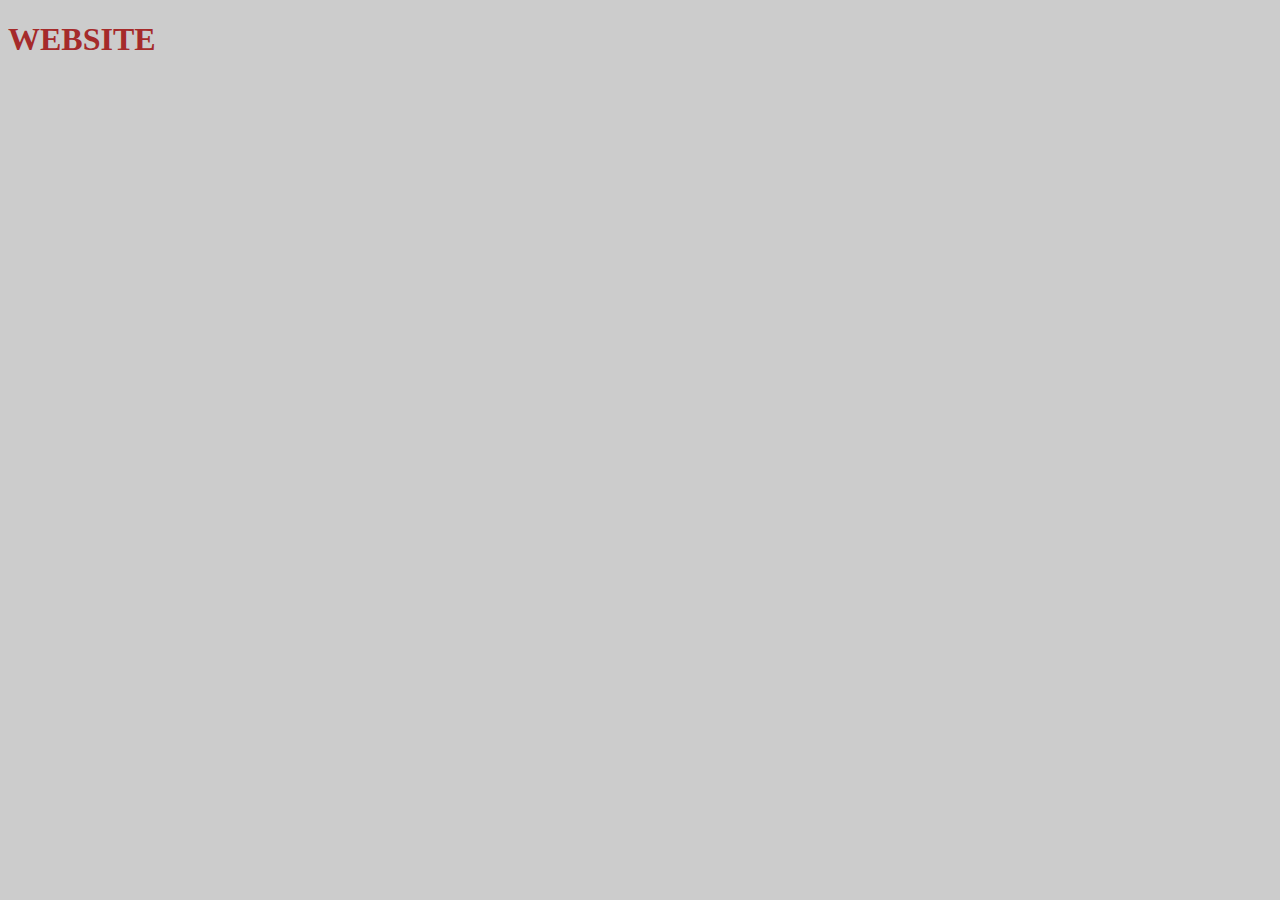
<file: index.html>
<!DOCTYPE html>
<html lang="en">
<head>
    <meta charset="UTF-8">
    <meta name="viewport" content="width=device-width, initial-scale=1.0">
    <meta http-equiv="X-UA-Compatible" content="ie=edge">
    <link rel="stylesheet" href="css/style.css">
    <title>وب سایت من</title>
</head>
<body>
    <h1>WEBSITE</h1>
</body>
</html>
</file>
<file: css/style.css>
body{
    background: #ccc;
}
h1{
    color: brown;
}
</file>
